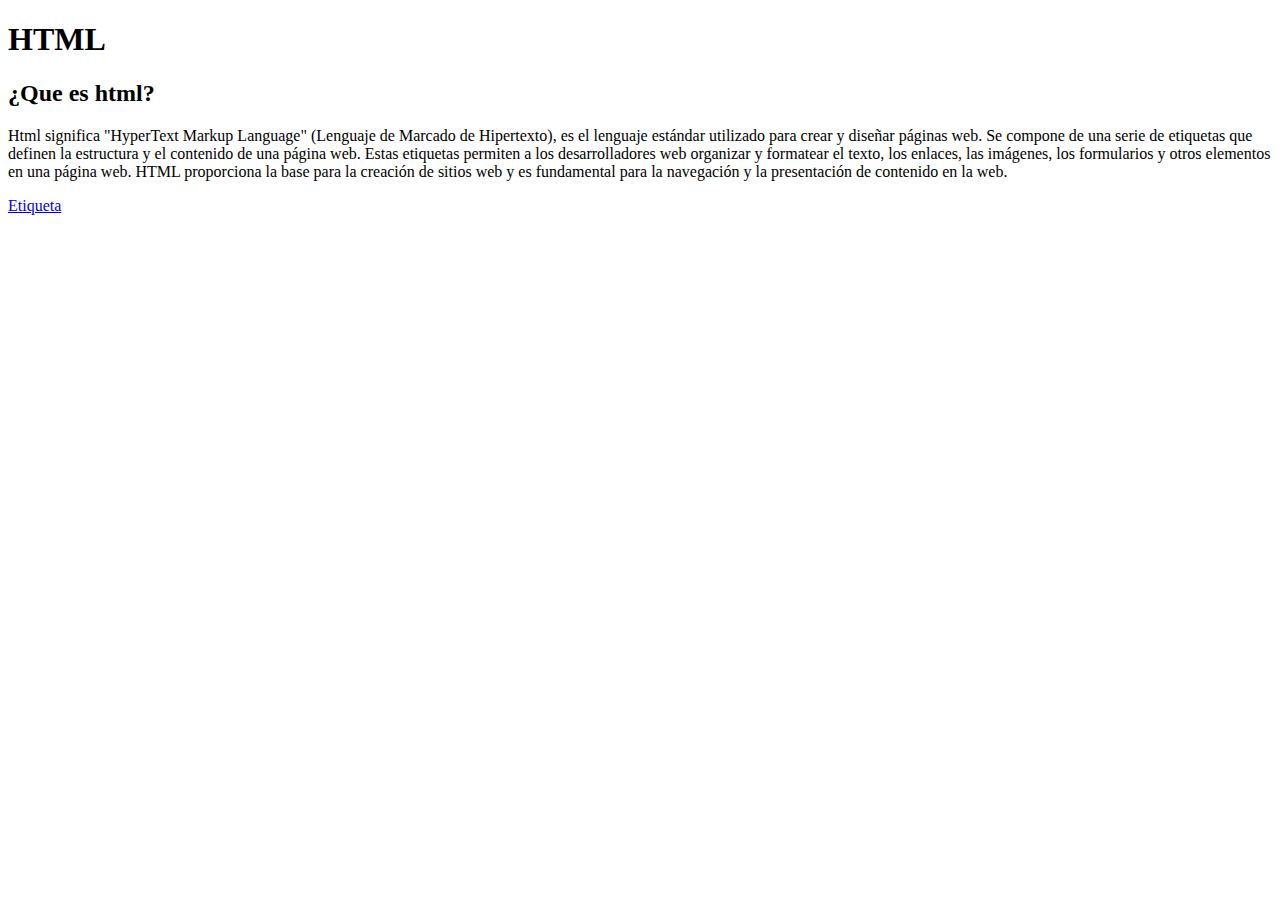
<file: index.html>
<!DOCTYPE html>
<html lang="en">
<head>
    <meta charset="UTF-8">
    <meta name="viewport" content="width=device-width, initial-scale=1.0">
    <title>html</title>
</head>
<body>
    <h1>HTML</h1>
    <h2>¿Que es html?</h2>
    <p>Html significa "HyperText Markup Language" (Lenguaje de Marcado de Hipertexto), es el lenguaje estándar utilizado para crear y diseñar páginas web. Se compone de una serie de etiquetas que definen la estructura y el contenido de una página web. Estas etiquetas permiten a los desarrolladores web organizar y formatear el texto, los enlaces, las imágenes, los formularios y otros elementos en una página web. HTML proporciona la base para la creación de sitios web y es fundamental para la navegación y la presentación de contenido en la web. </p>
    <p><a href="./home/aaa_etiqueta.html">Etiqueta</a></p>
</body>
</html>
</file>
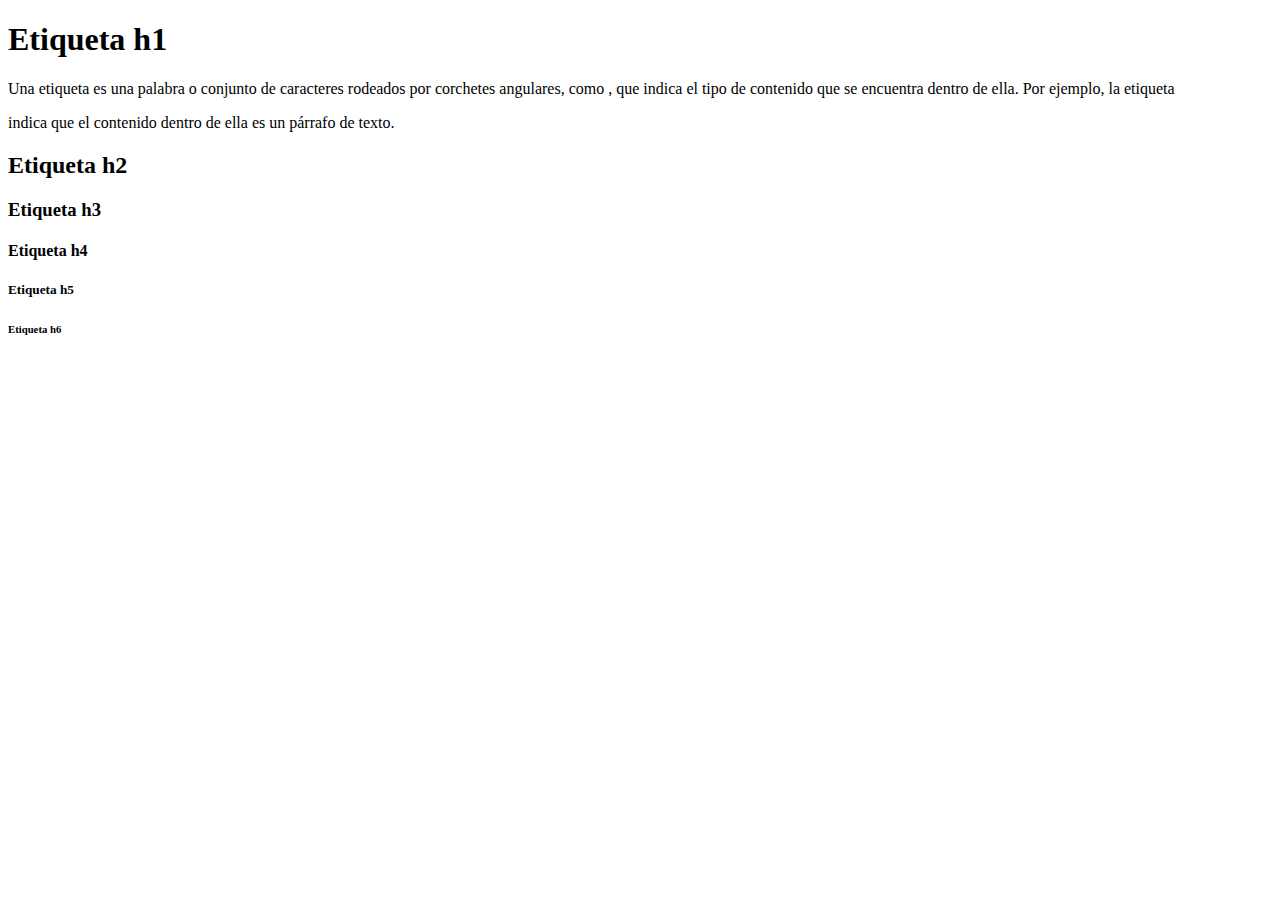
<file: home/aaa_etiqueta.html>
<!DOCTYPE html>
<html lang="en">
<head>
    <meta charset="UTF-8">
    <meta name="viewport" content="width=device-width, initial-scale=1.0">
    <title>Etiqueta</title>
</head>
<body>
    <h1>Etiqueta h1</h1>
    <p>
        Una etiqueta es una palabra o conjunto de caracteres rodeados por corchetes angulares, como <html>, que indica el tipo de contenido que se encuentra dentro de ella. Por ejemplo, la etiqueta <p> indica que el contenido dentro de ella es un párrafo de texto.
    </p>
    <h2>Etiqueta h2</h2>
    <h3>Etiqueta h3</h3>
    <h4>Etiqueta h4</h4>
    <h5>Etiqueta h5</h5>
    <h6>Etiqueta h6</h6>
    
</body>
</html>
</file>
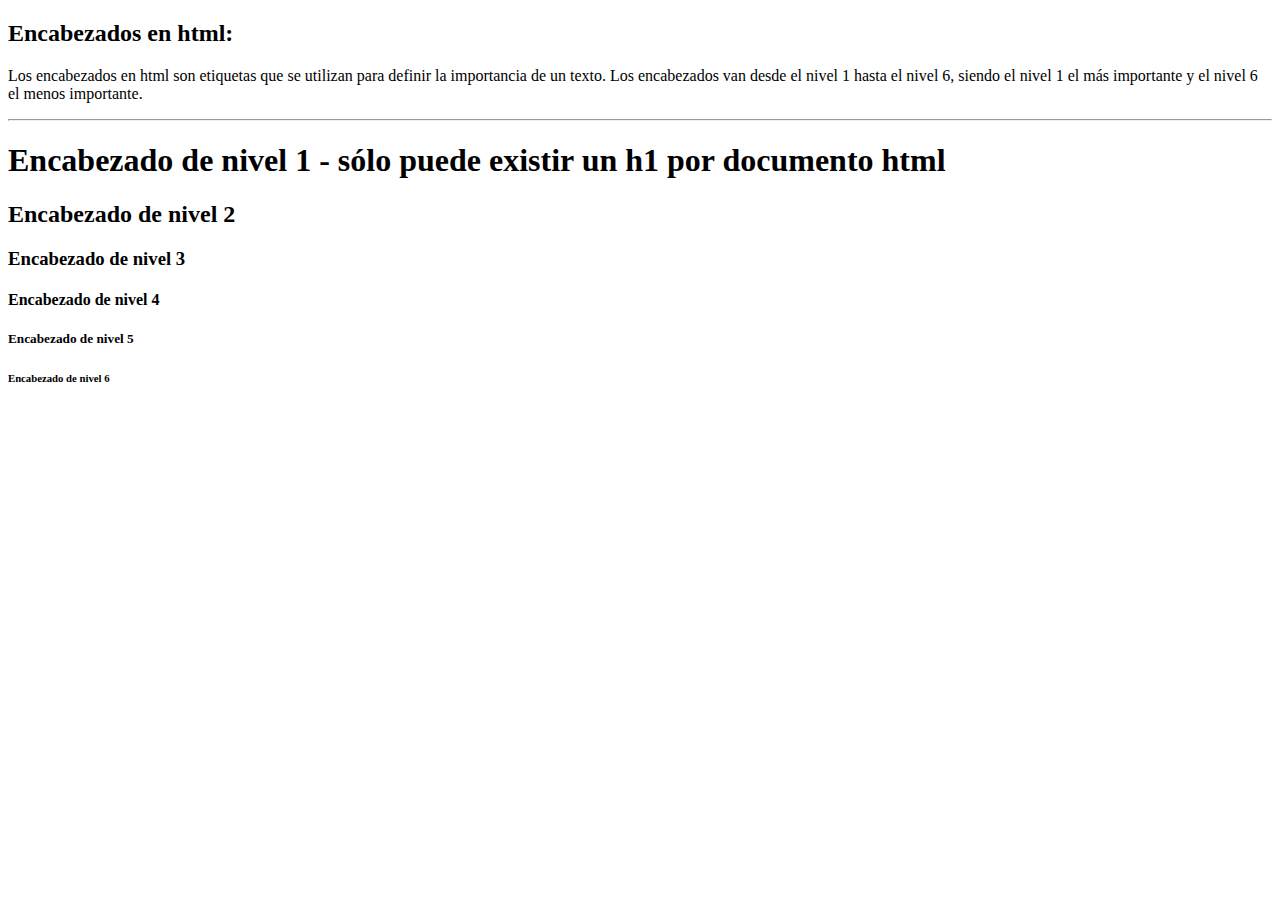
<file: home/aab_encabezados.html>
<!DOCTYPE html>
<html lang="en">
<head>
    <meta charset="UTF-8">
    <meta name="viewport" content="width=device-width, initial-scale=1.0">
    <title>Document</title>
</head>
<body>
    <h2>Encabezados en html:</h2>
    <p>
        Los encabezados en html son etiquetas que se utilizan para definir la importancia de un texto. Los encabezados van desde el nivel 1 hasta el nivel 6, siendo el nivel 1 el más importante y el nivel 6 el menos importante.
    </p>
    <hr>
    <h1>Encabezado de nivel 1 - sólo puede existir un h1 por documento html</h1>
    <h2>Encabezado de nivel 2</h2>
    <h3>Encabezado de nivel 3</h3>
    <h4>Encabezado de nivel 4</h4>
    <h5>Encabezado de nivel 5</h5>
    <h6>Encabezado de nivel 6</h6>
</body>
</html>
</file>
